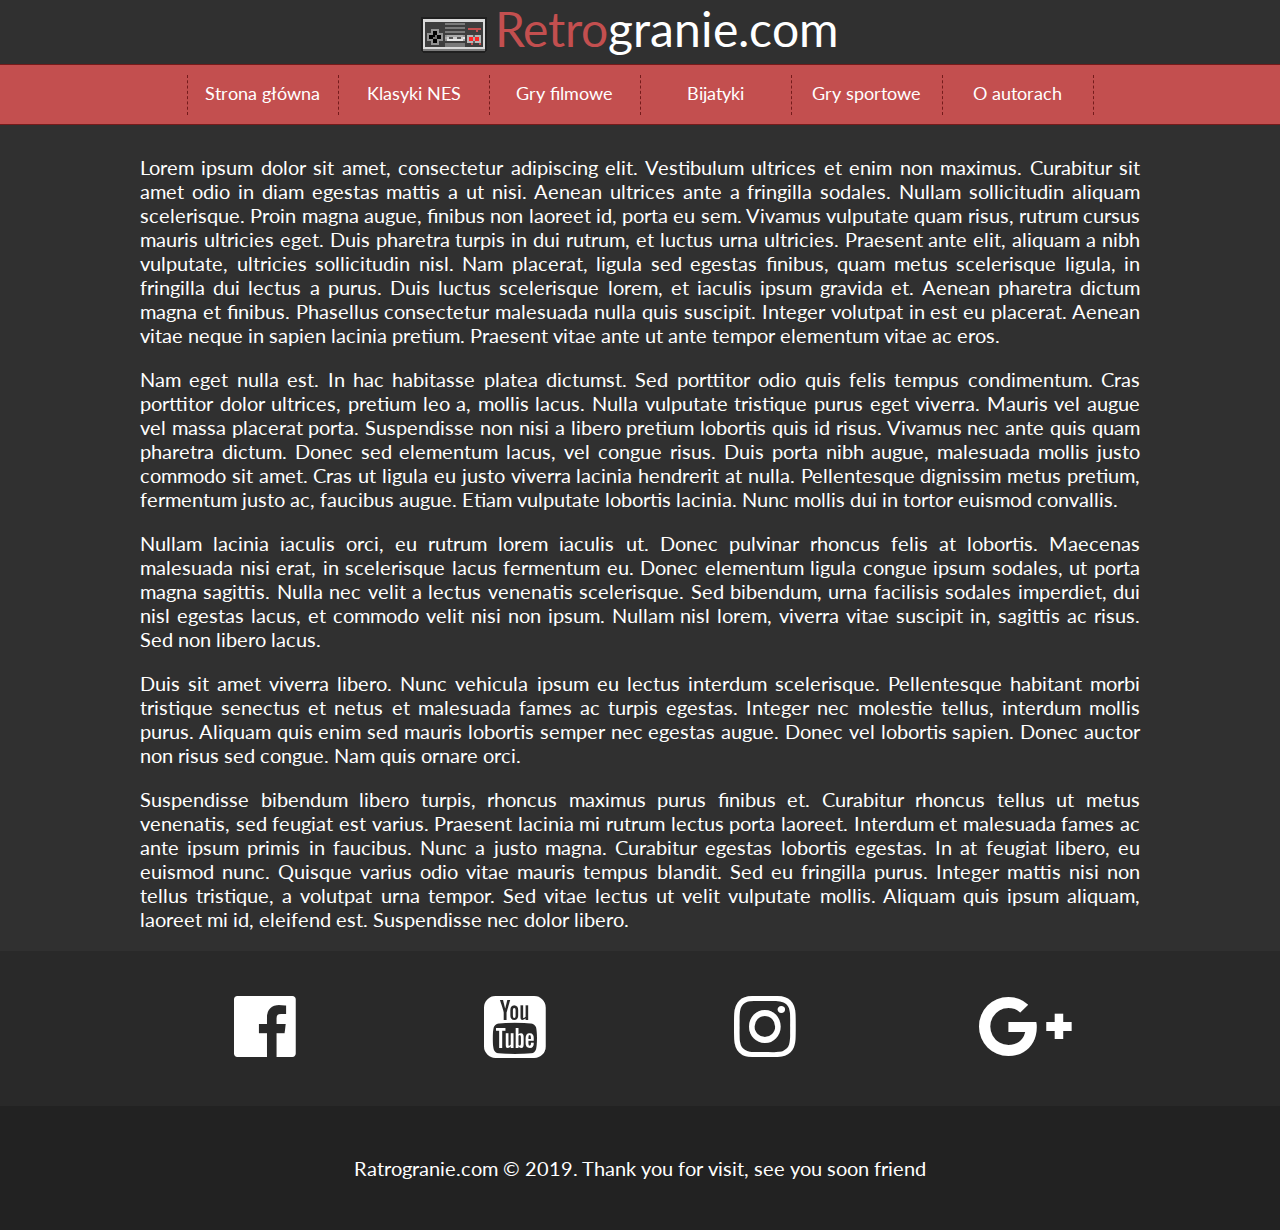
<file: index.html>
<!DOCTYPE html>
<html lang="pl">
<head>
    <meta charset="UTF-8">
    <meta name="viewport" content="width=device-width, initial-scale=1.0">
    <meta http-equiv="X-UA-Compatible" content="ie=edge">
    <title>Sticky Menu Layout</title>
    <link rel="stylesheet" href="style.css" type="text/css">
    <link href="https://fonts.googleapis.com/css?family=Lato:700&amp;subset=latin-ext" rel="stylesheet">
    <link rel="stylesheet" href="css/fontello.css" type="text/css">
</head>
<body>

    <div class="wrapper">

        <div class="header">

            <div class="logo">
                <img src="pad.png" alt="PAD" style="float: left;">

                <span style="color: #c34f4f";>Retro</span>granie.com

                <div style="clear:both;"></div>
            </div>

            <div class="nav">

                <ol>
                    <li><a href="#">Strona główna</a></li>
                    <li><a href="#">Klasyki NES</a>
                        <ul>
                            <li><a href="#">Mario Bros</a></li>
                            <li><a href="#">Duck Tales</a></li>
                            <li><a href="#">Legend of zelda</a></li>
                            <li><a href="#">Contra</a></li>
                        </ul>
                    </li>
                    <li><a href="#">Gry filmowe</a>
                    
                        <ul>
                            <li><a href="#">Home Alone</a></li>
                            <li><a href="#">Dick Tracy</a></li>
                            <li><a href="#">The Simpsons</a></li>
                            <li><a href="#">Top Gun</a></li>
                        </ul>

                    </li>
                    <li><a href="#">Bijatyki</a>
                    
                        <ul>
                            <li><a href="#">Mortal Kombat</a></li>
                            <li><a href="#">Nekketsu K.D.</a></li>
                            <li><a href="#">Double Dragon</a></li>
                            <li><a href="#">Turtles T.</a></li>
                        </ul>
                    
                    </li>
                    <li><a href="#">Gry sportowe</a>
                    
                        <ul>
                             <li><a href="#">Goal 3</a></li>
                            <li><a href="#">Excitebike</a></li>
                            <li><a href="#">Ike Ike Hockey</a></li>
                            <li><a href="#">Tennis</a></li>
                        </ul>
                    
                    </li>
                    <li><a href="#">O autorach</a></li>
                </ol>

            </div>
        <div class="content">
             <p>Lorem ipsum dolor sit amet, consectetur adipiscing elit. Vestibulum ultrices et enim non maximus. Curabitur sit amet odio in diam egestas mattis a ut nisi. Aenean ultrices ante a fringilla sodales. Nullam sollicitudin aliquam scelerisque. Proin magna augue, finibus non laoreet id, porta eu sem. Vivamus vulputate quam risus, rutrum cursus mauris ultricies eget. Duis pharetra turpis in dui rutrum, et luctus urna ultricies. Praesent ante elit, aliquam a nibh vulputate, ultricies sollicitudin nisl. Nam placerat, ligula sed egestas finibus, quam metus scelerisque ligula, in fringilla dui lectus a purus. Duis luctus scelerisque lorem, et iaculis ipsum gravida et. Aenean pharetra dictum magna et finibus. Phasellus consectetur malesuada nulla quis suscipit. Integer volutpat in est eu placerat. Aenean vitae neque in sapien lacinia pretium. Praesent vitae ante ut ante tempor elementum vitae ac eros.</p>

             <p>Nam eget nulla est. In hac habitasse platea dictumst. Sed porttitor odio quis felis tempus condimentum. Cras porttitor dolor ultrices, pretium leo a, mollis lacus. Nulla vulputate tristique purus eget viverra. Mauris vel augue vel massa placerat porta. Suspendisse non nisi a libero pretium lobortis quis id risus. Vivamus nec ante quis quam pharetra dictum. Donec sed elementum lacus, vel congue risus. Duis porta nibh augue, malesuada mollis justo commodo sit amet. Cras ut ligula eu justo viverra lacinia hendrerit at nulla. Pellentesque dignissim metus pretium, fermentum justo ac, faucibus augue. Etiam vulputate lobortis lacinia. Nunc mollis dui in tortor euismod convallis.</p>

             <p>Nullam lacinia iaculis orci, eu rutrum lorem iaculis ut. Donec pulvinar rhoncus felis at lobortis. Maecenas malesuada nisi erat, in scelerisque lacus fermentum eu. Donec elementum ligula congue ipsum sodales, ut porta magna sagittis. Nulla nec velit a lectus venenatis scelerisque. Sed bibendum, urna facilisis sodales imperdiet, dui nisl egestas lacus, et commodo velit nisi non ipsum. Nullam nisl lorem, viverra vitae suscipit in, sagittis ac risus. Sed non libero lacus.</p>

             <p>Duis sit amet viverra libero. Nunc vehicula ipsum eu lectus interdum scelerisque. Pellentesque habitant morbi tristique senectus et netus et malesuada fames ac turpis egestas. Integer nec molestie tellus, interdum mollis purus. Aliquam quis enim sed mauris lobortis semper nec egestas augue. Donec vel lobortis sapien. Donec auctor non risus sed congue. Nam quis ornare orci.</p>

             <p>Suspendisse bibendum libero turpis, rhoncus maximus purus finibus et. Curabitur rhoncus tellus ut metus venenatis, sed feugiat est varius. Praesent lacinia mi rutrum lectus porta laoreet. Interdum et malesuada fames ac ante ipsum primis in faucibus. Nunc a justo magna. Curabitur egestas lobortis egestas. In at feugiat libero, eu euismod nunc. Quisque varius odio vitae mauris tempus blandit. Sed eu fringilla purus. Integer mattis nisi non tellus tristique, a volutpat urna tempor. Sed vitae lectus ut velit vulputate mollis. Aliquam quis ipsum aliquam, laoreet mi id, eleifend est. Suspendisse nec dolor libero.</p>
         </div>

        </div>
        <div class="socials">
            <div class="socialdivs">

                <div class="fb">
                    <i class="icon-facebook-official"></i>
                </div>

                <div class="yt">
                    <i class="icon-youtube-squared"></i>
                </div>

                <div class="tw">
                    <i class="icon-instagram"></i>
                </div>

                <div class="gplus">
                    <i class="icon-gplus"></i>
                </div>
                <div style="clear:both;"></div>

            </div>
        </div>
        <div class="footer">

            <p>Ratrogranie.com &copy 2019. Thank you for visit, see you soon friend</p>

        </div>
    </div>


    <script src="https://ajax.googleapis.com/ajax/libs/jquery/3.3.1/jquery.min.js"></script>

    <script>

            $(document).ready(function() {
            var NavY = $('.nav').offset().top;
             
            var stickyNav = function(){
            var ScrollY = $(window).scrollTop();
                  
            if (ScrollY > NavY) { 
                $('.nav').addClass('sticky');
            } else {
                $('.nav').removeClass('sticky'); 
            }
            };
             
            stickyNav();
             
            $(window).scroll(function() {
                stickyNav();
            });
            });
            
    </script>

</body>
</html>
</file>
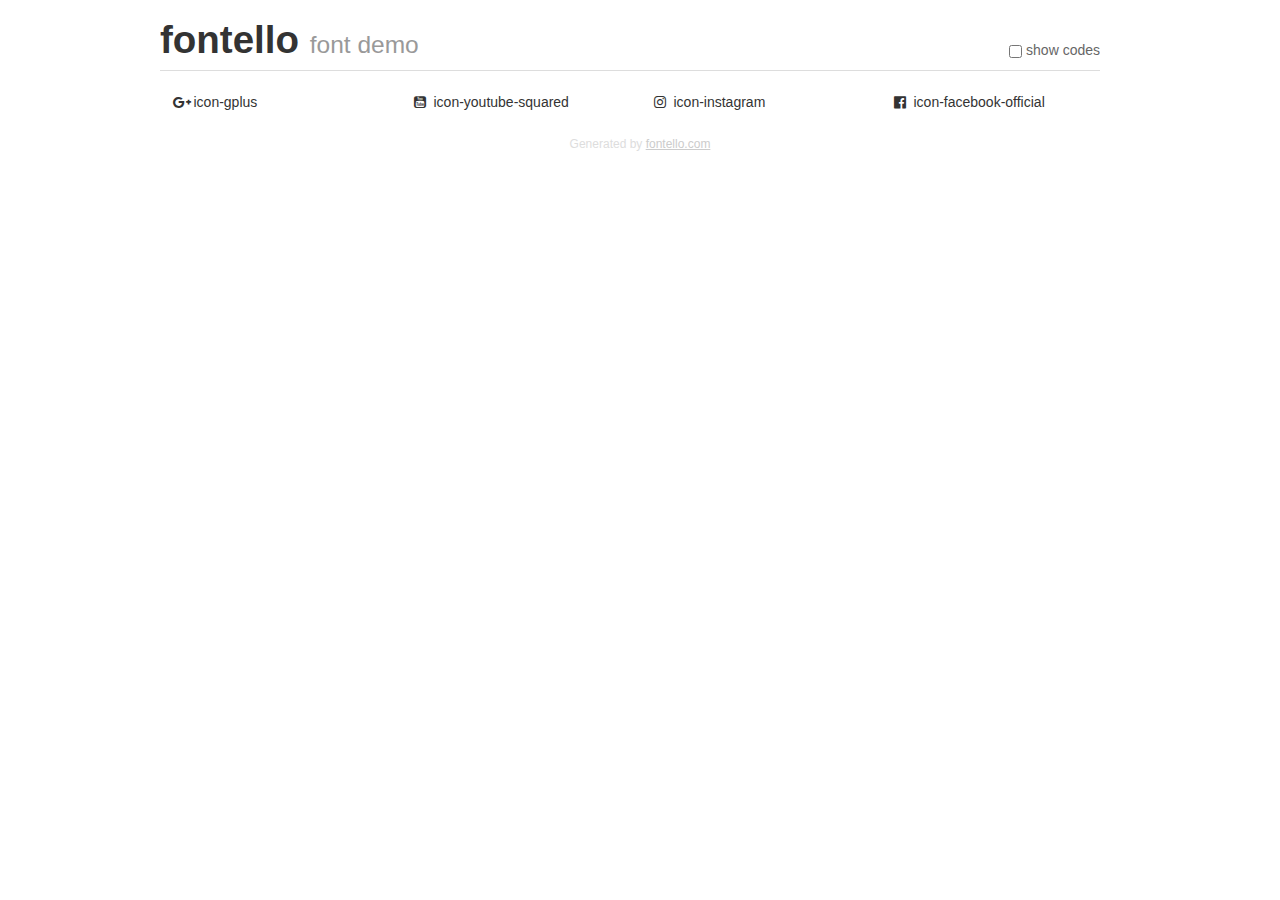
<file: demo.html>
<!DOCTYPE html>
<html>
  <head><!--[if lt IE 9]><script language="javascript" type="text/javascript" src="//html5shim.googlecode.com/svn/trunk/html5.js"></script><![endif]-->
    <meta charset="UTF-8"><style>/*
 * Bootstrap v2.2.1
 *
 * Copyright 2012 Twitter, Inc
 * Licensed under the Apache License v2.0
 * http://www.apache.org/licenses/LICENSE-2.0
 *
 * Designed and built with all the love in the world @twitter by @mdo and @fat.
 */
.clearfix {
  *zoom: 1;
}
.clearfix:before,
.clearfix:after {
  display: table;
  content: "";
  line-height: 0;
}
.clearfix:after {
  clear: both;
}
html {
  font-size: 100%;
  -webkit-text-size-adjust: 100%;
  -ms-text-size-adjust: 100%;
}
a:focus {
  outline: thin dotted #333;
  outline: 5px auto -webkit-focus-ring-color;
  outline-offset: -2px;
}
a:hover,
a:active {
  outline: 0;
}
button,
input,
select,
textarea {
  margin: 0;
  font-size: 100%;
  vertical-align: middle;
}
button,
input {
  *overflow: visible;
  line-height: normal;
}
button::-moz-focus-inner,
input::-moz-focus-inner {
  padding: 0;
  border: 0;
}
body {
  margin: 0;
  font-family: "Helvetica Neue", Helvetica, Arial, sans-serif;
  font-size: 14px;
  line-height: 20px;
  color: #333;
  background-color: #fff;
}
a {
  color: #08c;
  text-decoration: none;
}
a:hover {
  color: #005580;
  text-decoration: underline;
}
.row {
  margin-left: -20px;
  *zoom: 1;
}
.row:before,
.row:after {
  display: table;
  content: "";
  line-height: 0;
}
.row:after {
  clear: both;
}
[class*="span"] {
  float: left;
  min-height: 1px;
  margin-left: 20px;
}
.container,
.navbar-static-top .container,
.navbar-fixed-top .container,
.navbar-fixed-bottom .container {
  width: 940px;
}
.span12 {
  width: 940px;
}
.span11 {
  width: 860px;
}
.span10 {
  width: 780px;
}
.span9 {
  width: 700px;
}
.span8 {
  width: 620px;
}
.span7 {
  width: 540px;
}
.span6 {
  width: 460px;
}
.span5 {
  width: 380px;
}
.span4 {
  width: 300px;
}
.span3 {
  width: 220px;
}
.span2 {
  width: 140px;
}
.span1 {
  width: 60px;
}
[class*="span"].pull-right,
.row-fluid [class*="span"].pull-right {
  float: right;
}
.container {
  margin-right: auto;
  margin-left: auto;
  *zoom: 1;
}
.container:before,
.container:after {
  display: table;
  content: "";
  line-height: 0;
}
.container:after {
  clear: both;
}
p {
  margin: 0 0 10px;
}
.lead {
  margin-bottom: 20px;
  font-size: 21px;
  font-weight: 200;
  line-height: 30px;
}
small {
  font-size: 85%;
}
h1 {
  margin: 10px 0;
  font-family: inherit;
  font-weight: bold;
  line-height: 20px;
  color: inherit;
  text-rendering: optimizelegibility;
}
h1 small {
  font-weight: normal;
  line-height: 1;
  color: #999;
}
h1 {
  line-height: 40px;
}
h1 {
  font-size: 38.5px;
}
h1 small {
  font-size: 24.5px;
}
body {
  margin-top: 90px;
}
.header {
  position: fixed;
  top: 0;
  left: 50%;
  margin-left: -480px;
  background-color: #fff;
  border-bottom: 1px solid #ddd;
  padding-top: 10px;
  z-index: 10;
}
.footer {
  color: #ddd;
  font-size: 12px;
  text-align: center;
  margin-top: 20px;
}
.footer a {
  color: #ccc;
  text-decoration: underline;
}
.the-icons {
  font-size: 14px;
  line-height: 24px;
}
.switch {
  position: absolute;
  right: 0;
  bottom: 10px;
  color: #666;
}
.switch input {
  margin-right: 0.3em;
}
.codesOn .i-name {
  display: none;
}
.codesOn .i-code {
  display: inline;
}
.i-code {
  display: none;
}
@font-face {
      font-family: 'fontello';
      src: url('./font/fontello.eot?51545984');
      src: url('./font/fontello.eot?51545984#iefix') format('embedded-opentype'),
           url('./font/fontello.woff?51545984') format('woff'),
           url('./font/fontello.ttf?51545984') format('truetype'),
           url('./font/fontello.svg?51545984#fontello') format('svg');
      font-weight: normal;
      font-style: normal;
    }
     
     
    .demo-icon
    {
      font-family: "fontello";
      font-style: normal;
      font-weight: normal;
      speak: none;
     
      display: inline-block;
      text-decoration: inherit;
      width: 1em;
      margin-right: .2em;
      text-align: center;
      /* opacity: .8; */
     
      /* For safety - reset parent styles, that can break glyph codes*/
      font-variant: normal;
      text-transform: none;
     
      /* fix buttons height, for twitter bootstrap */
      line-height: 1em;
     
      /* Animation center compensation - margins should be symmetric */
      /* remove if not needed */
      margin-left: .2em;
     
      /* You can be more comfortable with increased icons size */
      /* font-size: 120%; */
     
      /* Font smoothing. That was taken from TWBS */
      -webkit-font-smoothing: antialiased;
      -moz-osx-font-smoothing: grayscale;
     
      /* Uncomment for 3D effect */
      /* text-shadow: 1px 1px 1px rgba(127, 127, 127, 0.3); */
    }
     </style>
    <link rel="stylesheet" href="css/animation.css"><!--[if IE 7]><link rel="stylesheet" href="css/" + font.fontname + "-ie7.css"><![endif]-->
    <script>
      function toggleCodes(on) {
        var obj = document.getElementById('icons');
      
        if (on) {
          obj.className += ' codesOn';
        } else {
          obj.className = obj.className.replace(' codesOn', '');
        }
      }
      
    </script>
  </head>
  <body>
    <div class="container header">
      <h1>fontello <small>font demo</small></h1>
      <label class="switch">
        <input type="checkbox" onclick="toggleCodes(this.checked)">show codes
      </label>
    </div>
    <div class="container" id="icons">
      <div class="row">
        <div class="the-icons span3" title="Code: 0xf0d5"><i class="demo-icon icon-gplus">&#xf0d5;</i> <span class="i-name">icon-gplus</span><span class="i-code">0xf0d5</span></div>
        <div class="the-icons span3" title="Code: 0xf166"><i class="demo-icon icon-youtube-squared">&#xf166;</i> <span class="i-name">icon-youtube-squared</span><span class="i-code">0xf166</span></div>
        <div class="the-icons span3" title="Code: 0xf16d"><i class="demo-icon icon-instagram">&#xf16d;</i> <span class="i-name">icon-instagram</span><span class="i-code">0xf16d</span></div>
        <div class="the-icons span3" title="Code: 0xf230"><i class="demo-icon icon-facebook-official">&#xf230;</i> <span class="i-name">icon-facebook-official</span><span class="i-code">0xf230</span></div>
      </div>
    </div>
    <div class="container footer">Generated by <a href="http://fontello.com">fontello.com</a></div>
  </body>
</html>
</file>
<file: style.css>
body
{
    background-color: #303030;
    color: #ffffff;
    font-family: 'Lato', sans-serif;
    font-size: 20px;
    margin: 0! important;
}
.wrapper
{
    width: 100%;
}
.hearder
{
    width: 100%;
    padding: 40px 0;
}
.logo
{
    width: 450px;
    font-size: 48px;
    /*border: 1px solid #ffffff;*/
    margin-left: auto;
    margin-right: auto;
    font-size: 48px;
}
.nav
{
    width: 100%;
    padding: 10px 0;
    text-align: center;
    background-color: #c34f4f;
    border-top: 1px solid #751b1b;
    border-bottom: 1px solid #751b1b;
}
.content
{
    width: 1000px;
    margin-left: auto;
    margin-right: auto;
    padding-top: 10px;
    text-align: justify;
}
.socials
{
    width: 100%;
    text-align: center;
    background-color: #292929;
}
.socialdivs
{
    width: 1000px;
    margin-left: auto;
    margin-right: auto;
}
.fb
{
    width: 250px;
    height: 155px;
    float: left;
}
.fb:hover
{
    background-color: #4668b3;
}
.yt
{
    width: 250px;
    height: 155px;
    float: left;
}
.yt:hover
{
    background-color: #d94348;
}
.tw
{
    width: 250px;
    height: 155px;
    float: left;
}
.tw:hover
{
    background-color: #3095d3;
}
.gplus
{
    width: 250px;
    height: 155px;
    float: left;
}
.gplus:hover
{
    background-color: #d95333;
}
.footer
{
    text-align: center;
    background-color: #222222;
    padding: 30px;
}
.sticky
{
    width: 100%;
    position: fixed;
    left: 0;
    top: 0;
    z-index: 100;
}
ol
{
    padding: 0;
    margin: 0;
    list-style-type: none;
    font-size: 18px;
    height: 35px;
    line-height: 200%;
    display: inline-block;
}
ol a
{
    text-decoration: none;
    color: #ffffff;
    display: block;

}
ol > li
{
    float: left;
    width: 150px;
    height: 40px;
    border-right: 1px dashed #751b1b;
}
ol > li:first-child
{
    border-left: 1px dashed #751b1b;
}
ol > li:hover
{
    background-color: #cf6969;
}
ol > li:hover > a
{
    color: #751b1b;
}
ol > li > ul
{
    list-style-type: none;
    padding: 0;
    margin: 0;
    height: 40px;
    display: none;
}
ol > li:hover > ul
{
    display: block;
}
ol > li > ul > li
{
    background-color: #cf6969;
    position: relative;
    z-index: 100;
    border-top: 1px dashed #751b1b;
}
ol > li > ul > li:hover
{
    background-color: #c34f4f;
}
ol > li > ul > li:hover > a
{
    color: #451717;
}
</file>
<file: css/fontello.css>
@font-face {
  font-family: 'fontello';
  src: url('../font/fontello.eot?78580725');
  src: url('../font/fontello.eot?78580725#iefix') format('embedded-opentype'),
       url('../font/fontello.woff2?78580725') format('woff2'),
       url('../font/fontello.woff?78580725') format('woff'),
       url('../font/fontello.ttf?78580725') format('truetype'),
       url('../font/fontello.svg?78580725#fontello') format('svg');
  font-weight: normal;
  font-style: normal;
}
/* Chrome hack: SVG is rendered more smooth in Windozze. 100% magic, uncomment if you need it. */
/* Note, that will break hinting! In other OS-es font will be not as sharp as it could be */
/*
@media screen and (-webkit-min-device-pixel-ratio:0) {
  @font-face {
    font-family: 'fontello';
    src: url('../font/fontello.svg?78580725#fontello') format('svg');
  }
}
*/
 
 [class^="icon-"]:before, [class*=" icon-"]:before {
  font-family: "fontello";
  font-style: normal;
  font-weight: normal;
  speak: none;
 
  display: inline-block;
  text-decoration: inherit;
  width: 1em;
  margin-right: .2em;
  text-align: center;
  /* opacity: .8; */
 
  /* For safety - reset parent styles, that can break glyph codes*/
  font-variant: normal;
  text-transform: none;
 
  /* fix buttons height, for twitter bootstrap */
  line-height: 1em;
 
  /* Animation center compensation - margins should be symmetric */
  /* remove if not needed */
  margin-left: .2em;
 
  /* you can be more comfortable with increased icons size */
  /* font-size: 120%; */
 
  /* Font smoothing. That was taken from TWBS */
  -webkit-font-smoothing: antialiased;
  -moz-osx-font-smoothing: grayscale;
 
  /* Uncomment for 3D effect */
  /* text-shadow: 1px 1px 1px rgba(127, 127, 127, 0.3); */
}
 
.icon-gplus:before { content: '\f0d5';font-size: 72px; margin-top: 40px; } /* '' */
.icon-youtube-squared:before { content: '\f166'; font-size: 72px; margin-top: 40px; } /* '' */
.icon-instagram:before { content: '\f16d';font-size: 72px; margin-top: 40px; } /* '' */
.icon-facebook-official:before { content: '\f230';font-size: 72px; margin-top: 40px; } /* '' */
</file>
<file: css/animation.css>
/*
   Animation example, for spinners
*/
.animate-spin {
  -moz-animation: spin 2s infinite linear;
  -o-animation: spin 2s infinite linear;
  -webkit-animation: spin 2s infinite linear;
  animation: spin 2s infinite linear;
  display: inline-block;
}
@-moz-keyframes spin {
  0% {
    -moz-transform: rotate(0deg);
    -o-transform: rotate(0deg);
    -webkit-transform: rotate(0deg);
    transform: rotate(0deg);
  }

  100% {
    -moz-transform: rotate(359deg);
    -o-transform: rotate(359deg);
    -webkit-transform: rotate(359deg);
    transform: rotate(359deg);
  }
}
@-webkit-keyframes spin {
  0% {
    -moz-transform: rotate(0deg);
    -o-transform: rotate(0deg);
    -webkit-transform: rotate(0deg);
    transform: rotate(0deg);
  }

  100% {
    -moz-transform: rotate(359deg);
    -o-transform: rotate(359deg);
    -webkit-transform: rotate(359deg);
    transform: rotate(359deg);
  }
}
@-o-keyframes spin {
  0% {
    -moz-transform: rotate(0deg);
    -o-transform: rotate(0deg);
    -webkit-transform: rotate(0deg);
    transform: rotate(0deg);
  }

  100% {
    -moz-transform: rotate(359deg);
    -o-transform: rotate(359deg);
    -webkit-transform: rotate(359deg);
    transform: rotate(359deg);
  }
}
@-ms-keyframes spin {
  0% {
    -moz-transform: rotate(0deg);
    -o-transform: rotate(0deg);
    -webkit-transform: rotate(0deg);
    transform: rotate(0deg);
  }

  100% {
    -moz-transform: rotate(359deg);
    -o-transform: rotate(359deg);
    -webkit-transform: rotate(359deg);
    transform: rotate(359deg);
  }
}
@keyframes spin {
  0% {
    -moz-transform: rotate(0deg);
    -o-transform: rotate(0deg);
    -webkit-transform: rotate(0deg);
    transform: rotate(0deg);
  }

  100% {
    -moz-transform: rotate(359deg);
    -o-transform: rotate(359deg);
    -webkit-transform: rotate(359deg);
    transform: rotate(359deg);
  }
}
</file>
